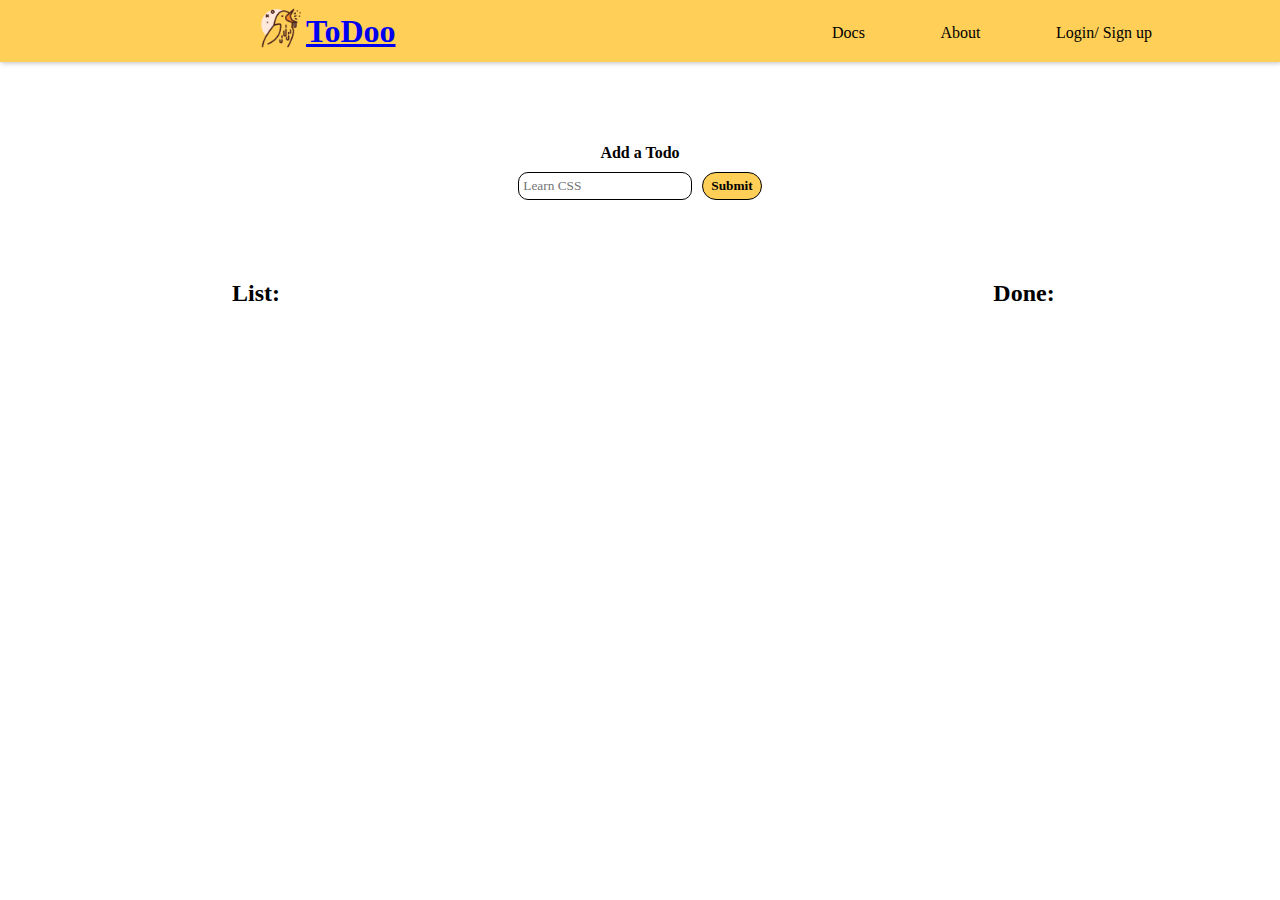
<file: index.html>
<!DOCTYPE html>
<html>
	<head>
		<title>ToDoo</title>
        <link rel="icon" href="./images/favicon.png">
		<link rel="stylesheet" href="main.css">
	</head>
	<body>
		<header>
			<div class="header-left">
		<img src="./images/dodo.png" draggable="false">
		<h1><a href="index.html">ToDoo</a></h1>
			</div>
			<div class="header-right">
				<ul>
					<li><a href="docs.html">Docs</a></li>
					<li><a href="about.html">About</a></li>
					<li><a href="#" id="login">Login/ Sign up</a></li>
				</ul>
			</div>
		</header>
			<label id="inputLabel" for="input">Add a Todo</label>
		<form action="#" id="userInteraction">
			<input type="text" id="input" placeholder="tet">
			<button id="submitBtn">Submit</button>
		</form>
		<main>
			<div class="main-left">
			<h2>List:</h2>
			<ul id="todoList">
			</ul>
			</div>
			<div class="main-right">
			<h2>Done:</h2>
			<ul id="doneList">
			</ul>
			</div>
		</main>
		<script src="app.js"></script>
	</body>
</html>
</file>
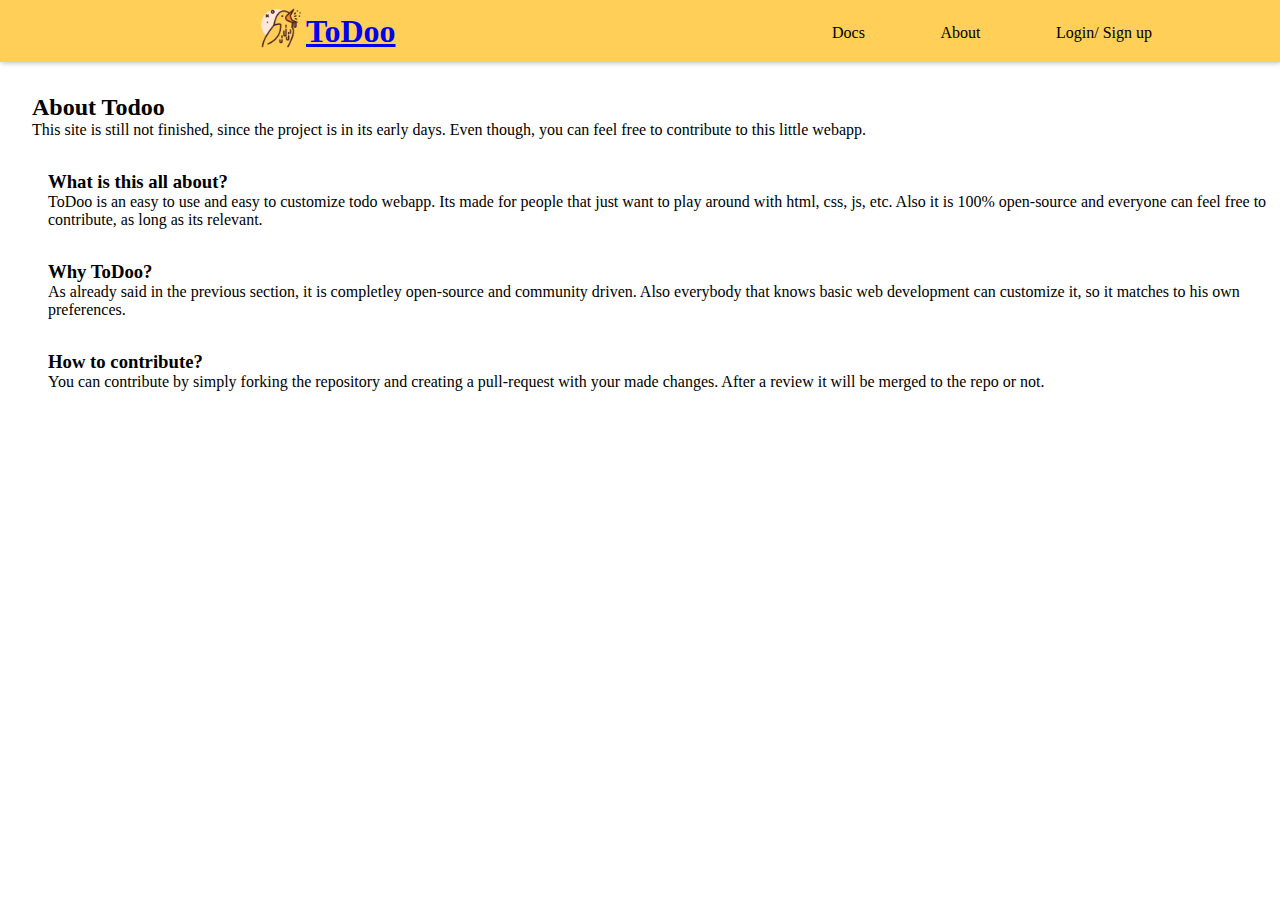
<file: about.html>
<!DOCTYPE html>
<html>
	<head>
		<title>ToDoo</title>
        <link rel="icon" href="./images/favicon.png">
		<link rel="stylesheet" href="main.css">
		<link rel="stylesheet" href="about.css">
	</head>
	<body>
		<header>
			<div class="header-left">
		<img src="./images/dodo.png" draggable="false">
		<h1><a href="index.html">ToDoo</a></h1>
			</div>
			<div class="header-right">
				<ul>
					<li><a href="docs.html">Docs</a></li>
					<li><a href="about.html">About</a></li>
					<li><a href="#" id="login">Login/ Sign up</a></li>
				</ul>
			</div>
		</header>
        <div class="introduction">
        <h2>About Todoo</h2>
        <p>This site is still not finished, since the project is in its early days. Even though, you can feel free to contribute to this little webapp.
        </div>
        <div class="section1">
        <h3>What is this all about?</h3>
        <p>ToDoo is an easy to use and easy to customize todo webapp. Its made for people that just want to play around with html, css, js, etc. Also it is 100% open-source and everyone can feel free to contribute, as long as its relevant.</p>
        </div>
        <div class="section2">
       <h3>Why ToDoo?</h3>
        <p>As already said in the previous section, it is completley open-source and community driven. Also everybody that knows basic web development can customize it, so it matches to his own preferences.</p>
        </div>
        <div class="section3">
        <h3>How to contribute?</h3>
        <p>You can contribute by simply forking the repository and creating a pull-request with your made changes. After a review it will be merged to the repo or not.</p>
        </div>

    </body>
</html>
</file>
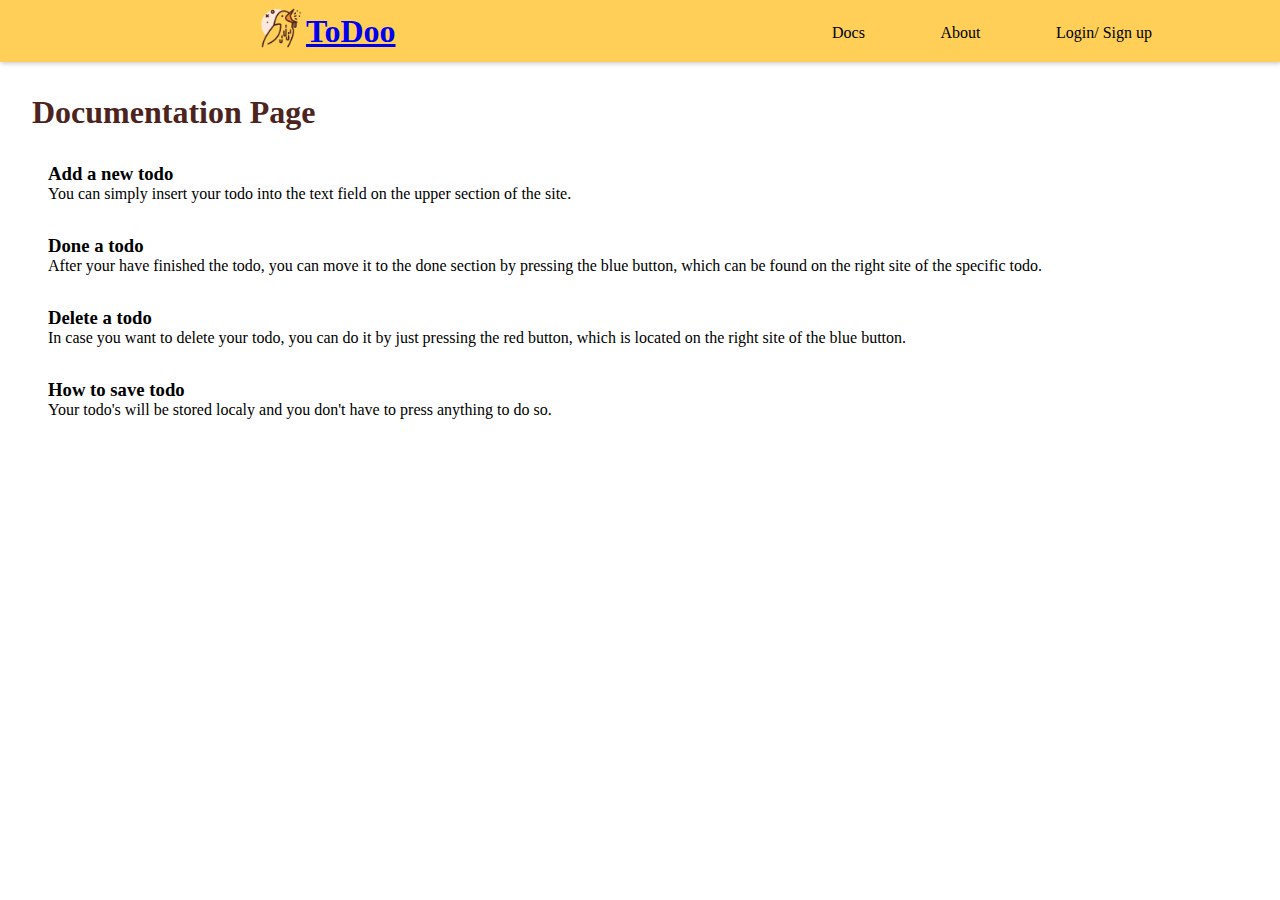
<file: docs.html>
<!DOCTYPE html>
<html>
	<head>
		<title>ToDoo</title>
        <link rel="icon" href="./images/favicon.png">
		<link rel="stylesheet" href="main.css">
		<link rel="stylesheet" href="docs.css">
	</head>
	<body>
		<header>
			<div class="header-left">
		<img src="./images/dodo.png" draggable="false">
		<h1><a href="index.html">ToDoo</a></h1>
			</div>
			<div class="header-right">
				<ul>
					<li><a href="docs.html">Docs</a></li>
					<li><a href="about.html">About</a></li>
					<li><a href="#" id="login">Login/ Sign up</a></li>
				</ul>
			</div>
		</header>
        <div class="introduction">
        <h1>Documentation Page</h1>
        </div>
        <div class="section1">
            <h3>Add a new todo</h3>
            <p>You can simply insert your todo into the text field on the upper section of the site.</p>
        </div>
        <div class="section2">
            <h3>Done a todo</h3>
            <p>After your have finished the todo, you can move it to the done section by pressing the blue button, which can be found on the right site of the specific todo.</p>
        </div>
        <div class="section3">
            <h3>Delete a todo</h3>
            <p>In case you want to delete your todo, you can do it by just pressing the red button, which is located on the right site of the blue button.</p>
        </div>
        <div class="section4">
            <h3>How to save todo</h3>
            <p>Your todo's will be stored localy and you don't have to press anything to do so.</p>
        </div>
    </body>
</html>
</file>
<file: main.css>
* {
	margin: 0;
	padding: 0;
	font-family: verdana;
}
header {
	display: grid;
	grid-template-columns: 20% 30% 15% 25% 10%;
	box-shadow: 1px 1px 5px rgba(0, 0, 0, 0.25);
	height: 62px;
    background-color: rgba(255, 207, 87, 255);

}
.header-left {
	grid-column-start: 2;
	display: flex;
}
header img {
    margin-top: 0.2rem;
	max-height: 50px;
	max-width: 50px;
}
h1 {
	margin-top: .8rem;
    color: rgba(76, 36, 29, 255);
}
.header-right {
	grid-column-start: 4;
}
.header-right ul {
	display: flex;
	justify-content: space-between;
	margin-top: 1.5rem;
}
.header-right li {
	list-style: none;
}
.header-right li a {
	text-decoration: none;
	color: black;
}
.header-right li a:hover {
    text-shadow: 1px 1px 8px rgba(13, 13, 13, 0.8);
	// text-decoration: rgba(13, 13, 13, 0.2) 3px solid underline;
}
#inputLabel {
	margin-top: 4.5rem;
	display: flex;
	justify-content: center;
	padding: 10px;
	font-weight: 650;
}
#userInteraction {
	display: flex;
	justify-content: center;
}
#userInteraction input{
	margin-right: 10px;
	padding: 2px 4px;
	border: 1px solid black;
	border-radius: 10px;
}
#userInteraction button {
	padding: 5px 8px;
	border: 1px solid black;
	background-color: rgba(255, 207, 87, 255);
	border-radius: 30px;
	font-weight: 650;
    cursor: pointer;
}
#userInteraction button:hover {
	background-color: rgba(251, 187, 87, 255);
	color: rgb(13, 13, 13); 
}
main {
	display: grid;
	grid-template-columns: 5% 30% 30% 30% 5%;
	margin-top: 5rem;
}
.main-left {
	grid-column-start: 2;
}
.main-left h2 {
	display: flex;
	justify-content: center;
	height: 70px;
}
.main-right {
	grid-column-start: 4;
}
.main-right h2 {
	display: flex;
	justify-content: center;
	height: 70px;
}
.todoItem {
    list-style: none;
    border: 1px solid black;
    border-radius: 10px;
    padding: 10px;
    display: grid;
    grid-template-columns: 50% 40% 10%;
    margin-bottom: 7px;
}
.todoItemInner {
    grid-column-start: 1;
}
.todoItemInnerImg{
    grid-column-start: 3;
}
/* .todoItem li{
    list-style: none;
    border: 1px solid black;
    border-radius: 10px;
    padding: 10px;
    margin-bottom: 5px;
    box-shadow: 1px 1px 4px rgba(251, 187, 87, 255);
    display: flex;
}  */
</file>
<file: about.css>
* {
	margin: 0;
	padding: 0;
	font-family: verdana;
}
.introduction {
    margin-top: 2rem;
    margin-left: 2rem;
}

.section1 {
    margin-top: 2rem;
    margin-left: 3rem;
}
.section2 {
    margin-top: 2rem;
    margin-left: 3rem;
}
.section3 {
    margin-top: 2rem;
    margin-left: 3rem;
}
</file>
<file: docs.css>
* {
	margin: 0;
	padding: 0;
	font-family: verdana;
}

.introduction {
    margin-top: 2rem;
    margin-left: 2rem;
}

.section1 {
    margin-top: 2rem;
    margin-left: 3rem;
}
.section2 {
    margin-top: 2rem;
    margin-left: 3rem;
}
.section3 {
    margin-top: 2rem;
    margin-left: 3rem;
}
.section4 {
    margin-top: 2rem;
    margin-left: 3rem;
}
</file>
